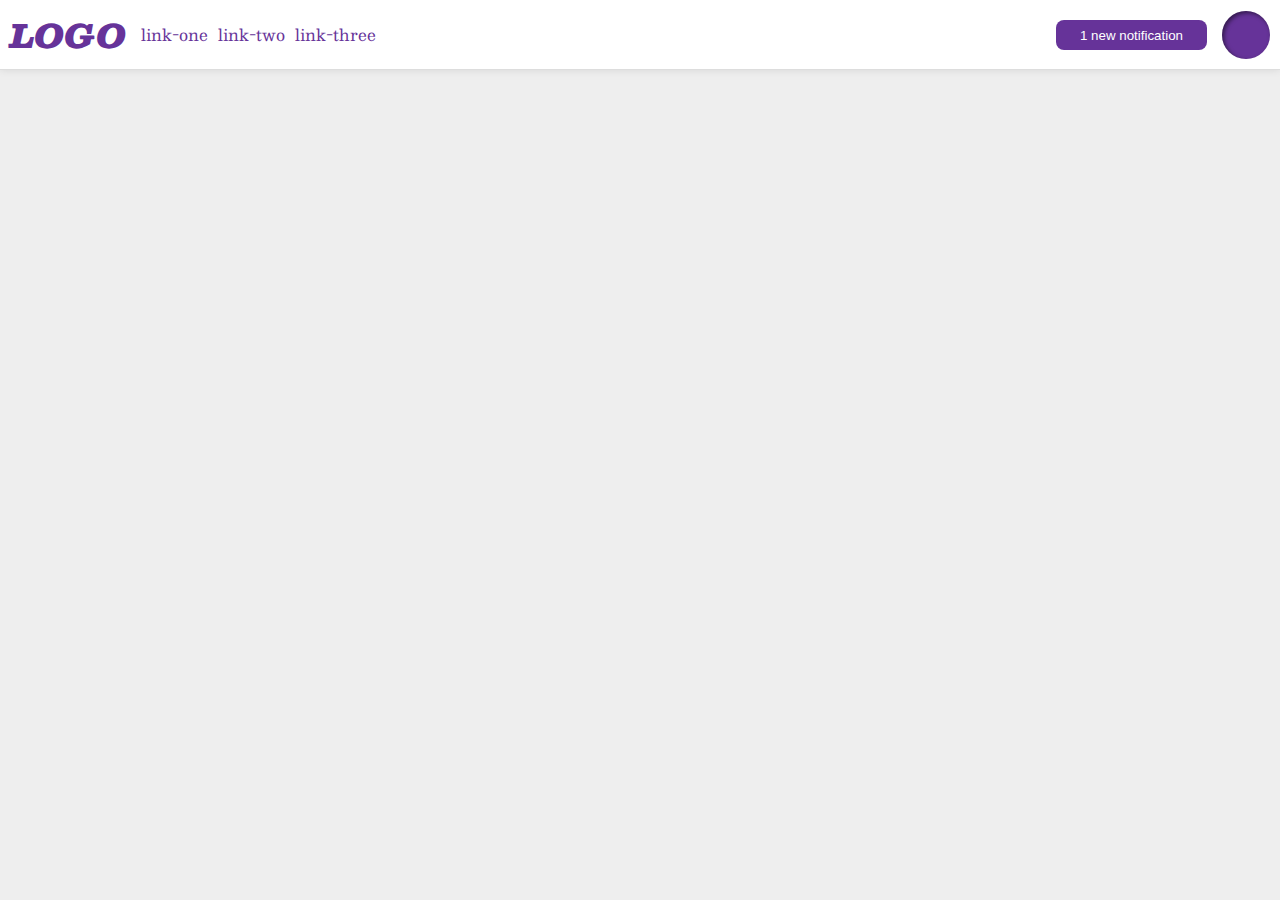
<file: foundations/flex/03-flex-header-2/index.html>
<!DOCTYPE html>
<html lang="en">
  <head>
    <meta charset="UTF-8">
    <meta http-equiv="X-UA-Compatible" content="IE=edge">
    <meta name="viewport" content="width=device-width, initial-scale=1.0">
    <title>Flex Header 2</title>
    <link rel="stylesheet" href="style.css">
  </head>
  <body>
    <div class="header">
      <div class="left">
        <div class="logo">
          LOGO
        </div>
        <ul class="links">
          <li><a href="https://google.com">link-one</a></li>
          <li><a href="https://google.com">link-two</a></li>
          <li><a href="https://google.com">link-three</a></li>
        </ul>
      </div>
      <div class="right">
        <button class="notifications">
          1 new notification
        </button>
        <div class="profile-image"></div>
      </div>
    </div>
  </body>
</html>
</file>
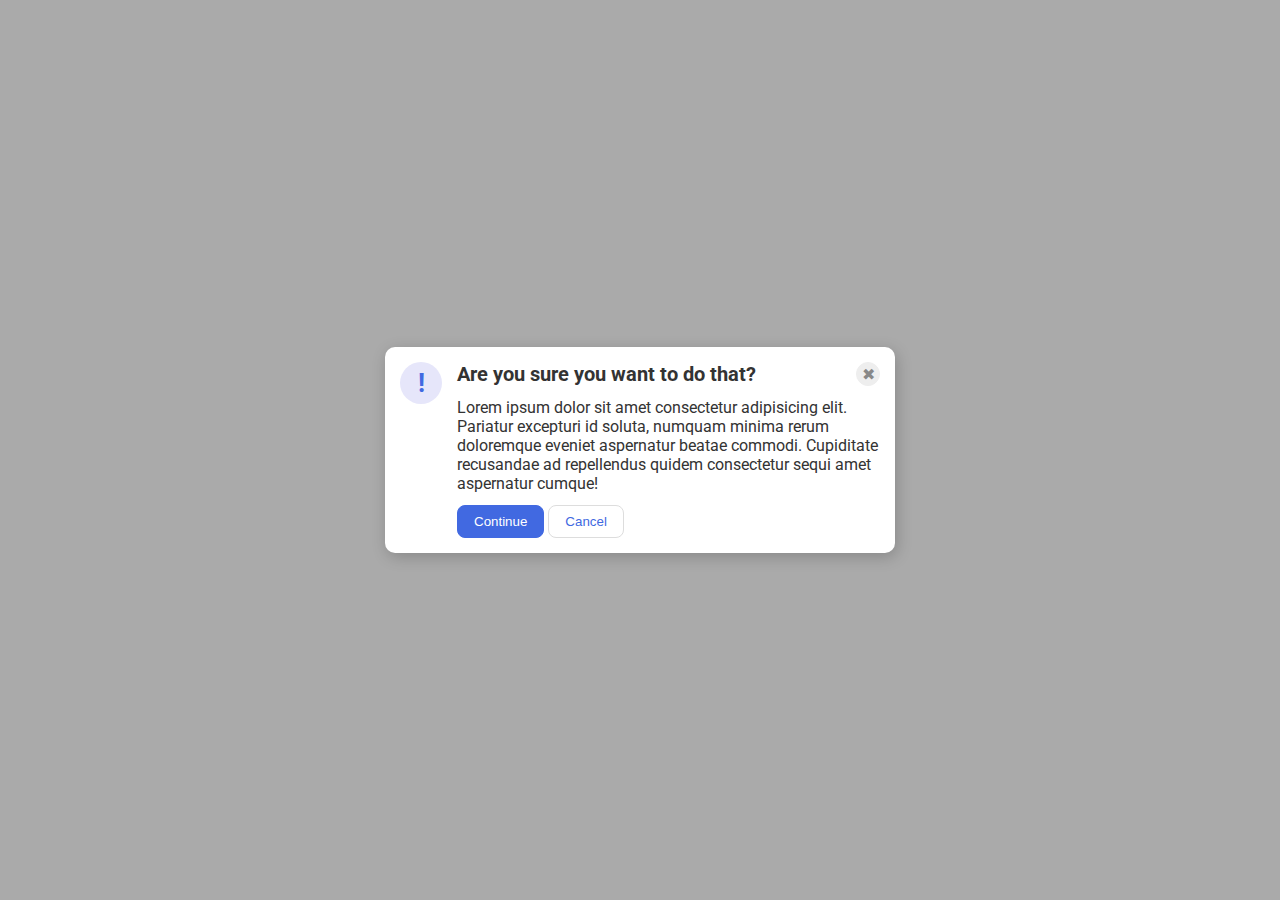
<file: foundations/flex/05-flex-modal/index.html>
<!DOCTYPE html>
<html lang="en">
  <head>
    <meta charset="UTF-8">
    <meta http-equiv="X-UA-Compatible" content="IE=edge">
    <meta name="viewport" content="width=device-width, initial-scale=1.0">
    <link rel="stylesheet" href="style.css">
    <title>Modal</title>
  </head>
  <body>
    <div class="modal">
      <div class="left">
        <div class="icon">!</div>
      </div>
      <div class="right">
        <div class="right-top">
          <div class="header">Are you sure you want to do that?</div>
          <button class="close-button">✖</button>
        </div>
        <div class="text">Lorem ipsum dolor sit amet consectetur adipisicing elit. Pariatur excepturi id soluta, numquam minima rerum doloremque eveniet aspernatur beatae commodi. Cupiditate recusandae ad repellendus quidem consectetur sequi amet aspernatur cumque!</div>
        <div class="right-bottom">
          <button class="continue">Continue</button>
          <button class="cancel">Cancel</button>
        </div>
      </div>
    </div>
  </body>
</html>
</file>
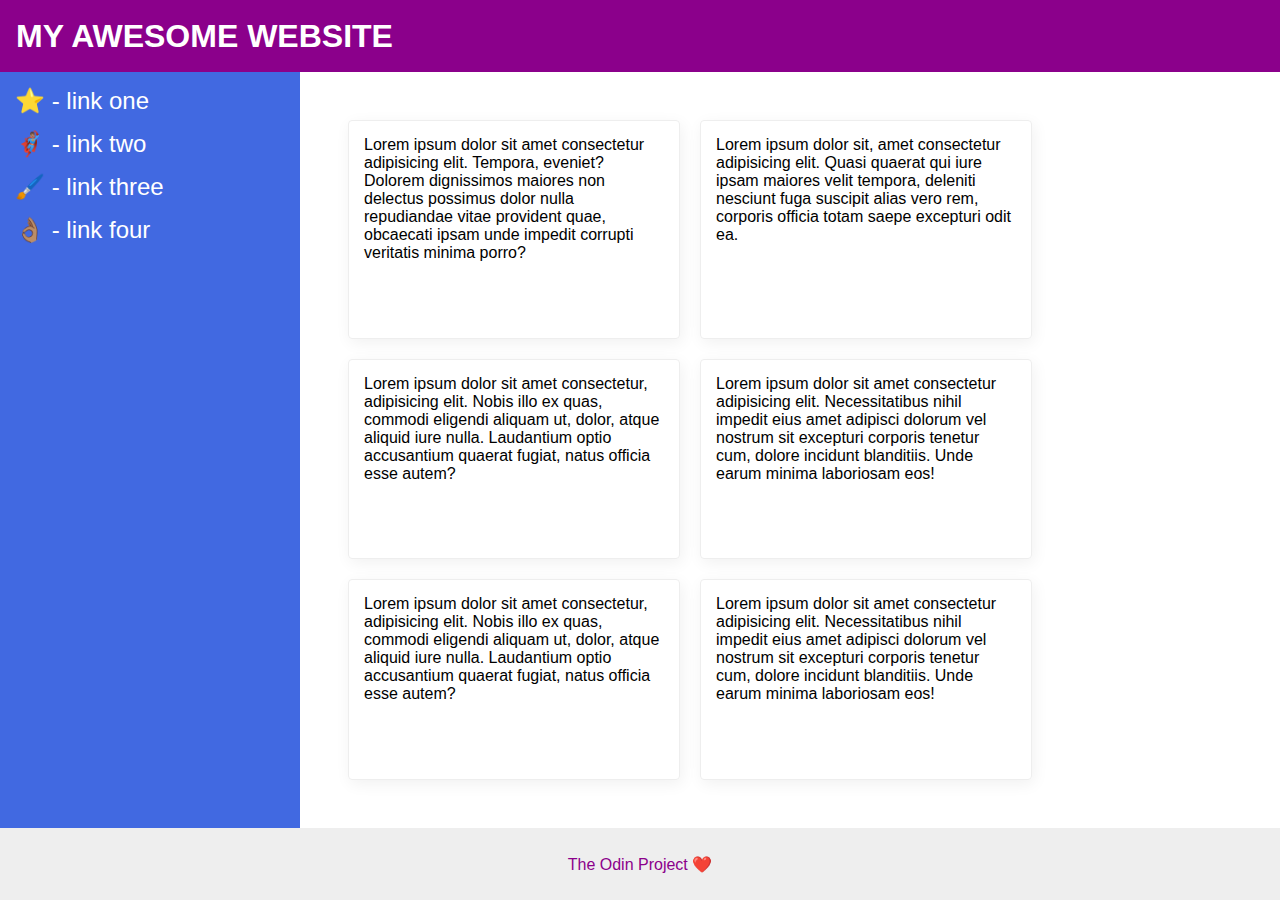
<file: foundations/flex/07-flex-layout-2/index.html>
<!DOCTYPE html>
<html lang="en">
  <head>
    <meta charset="UTF-8">
    <meta http-equiv="X-UA-Compatible" content="IE=edge">
    <meta name="viewport" content="width=device-width, initial-scale=1.0">
    <title>The Holy Grail</title>
    <link rel="stylesheet" href="style.css">
  </head>
  <body>
    <div class="header">
      MY AWESOME WEBSITE
    </div>
    
    <div class="content">
      <div class="sidebar">
        <ul>
          <li><a href="#">⭐ - link one</a></li>
          <li><a href="#">🦸🏽‍♂️ - link two</a></li>
          <li><a href="#">🖌️ - link three</a></li>
          <li><a href="#">👌🏽 - link four</a></li>
        </ul>
      </div>
      <div class="cards">
        <div class="card">Lorem ipsum dolor sit amet consectetur adipisicing elit. Tempora, eveniet? Dolorem dignissimos maiores non delectus possimus dolor nulla repudiandae vitae provident quae, obcaecati ipsam unde impedit corrupti veritatis minima porro?</div>
        <div class="card">Lorem ipsum dolor sit, amet consectetur adipisicing elit. Quasi quaerat qui iure ipsam maiores velit tempora, deleniti nesciunt fuga suscipit alias vero rem, corporis officia totam saepe excepturi odit ea.</div>
        <div class="card">Lorem ipsum dolor sit amet consectetur, adipisicing elit. Nobis illo ex quas, commodi eligendi aliquam ut, dolor, atque aliquid iure nulla. Laudantium optio accusantium quaerat fugiat, natus officia esse autem?</div>
        <div class="card">Lorem ipsum dolor sit amet consectetur adipisicing elit. Necessitatibus nihil impedit eius amet adipisci dolorum vel nostrum sit excepturi corporis tenetur cum, dolore incidunt blanditiis. Unde earum minima laboriosam eos!</div>
        <div class="card">Lorem ipsum dolor sit amet consectetur, adipisicing elit. Nobis illo ex quas, commodi eligendi aliquam ut, dolor, atque aliquid iure nulla. Laudantium optio accusantium quaerat fugiat, natus officia esse autem?</div>
        <div class="card">Lorem ipsum dolor sit amet consectetur adipisicing elit. Necessitatibus nihil impedit eius amet adipisci dolorum vel nostrum sit excepturi corporis tenetur cum, dolore incidunt blanditiis. Unde earum minima laboriosam eos!</div>
      </div>
    </div>  
    <div class="footer">
      The Odin Project ❤️
    </div>
  </body>
</html>
</file>
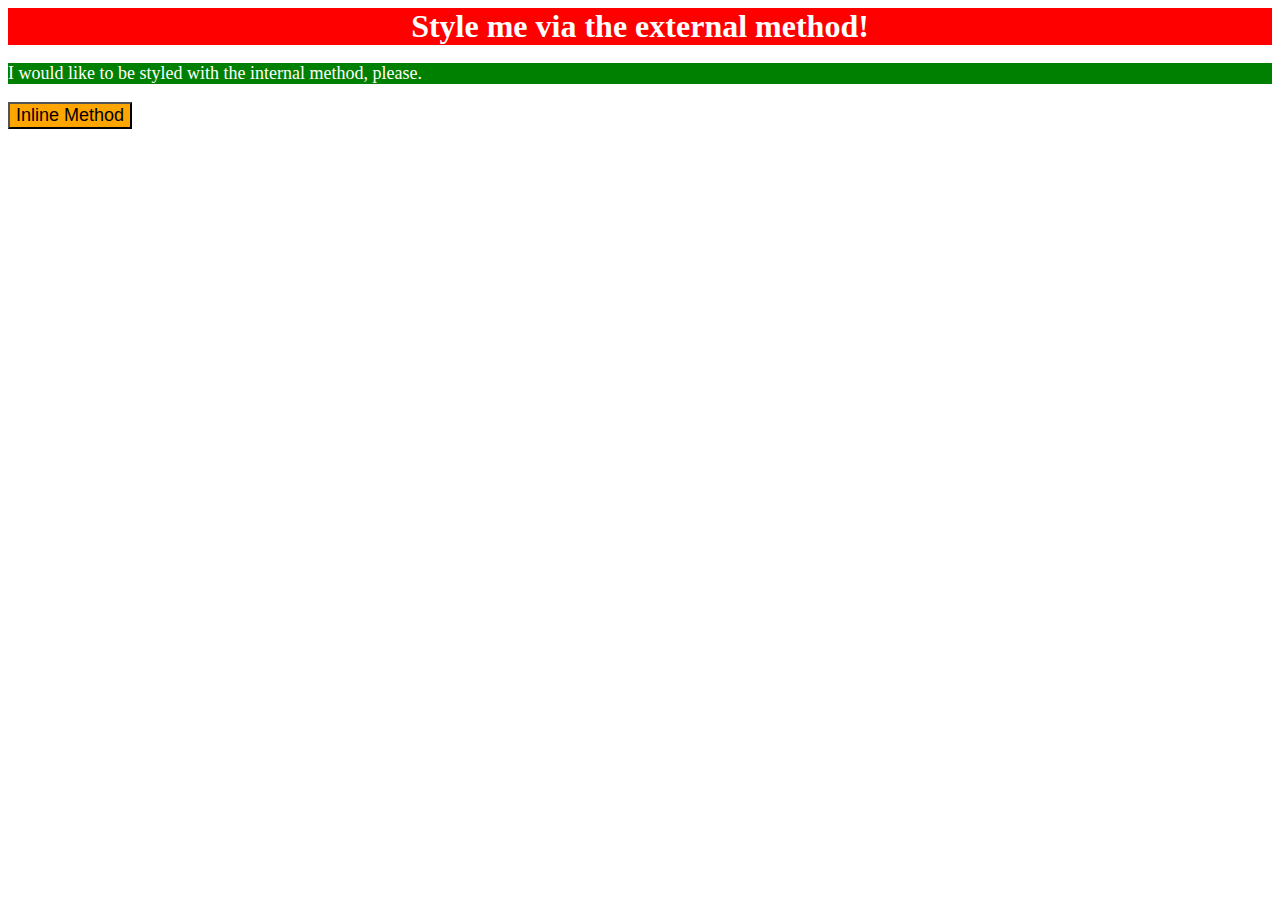
<file: foundations/intro-to-css/01-css-methods/index.html>
<!DOCTYPE html>
<html lang="en">
  <head>
    <meta charset="UTF-8">
    <meta http-equiv="X-UA-Compatible" content="IE=edge">
    <meta name="viewport" content="width=device-width, initial-scale=1.0">
    <title>Methods for Adding CSS</title>
    <link rel="stylesheet" href="styles.css">
    <style>
      p {
        background-color: green;
        color: white;
        font-size: 18px;
      }
    </style>
  </head>
  <body>
    <div>Style me via the external method!</div>
    <p>I would like to be styled with the internal method, please.</p>
    <button style=" background-color: orange; font-size: 18px;">Inline Method</button>
  </body>
</html>
</file>
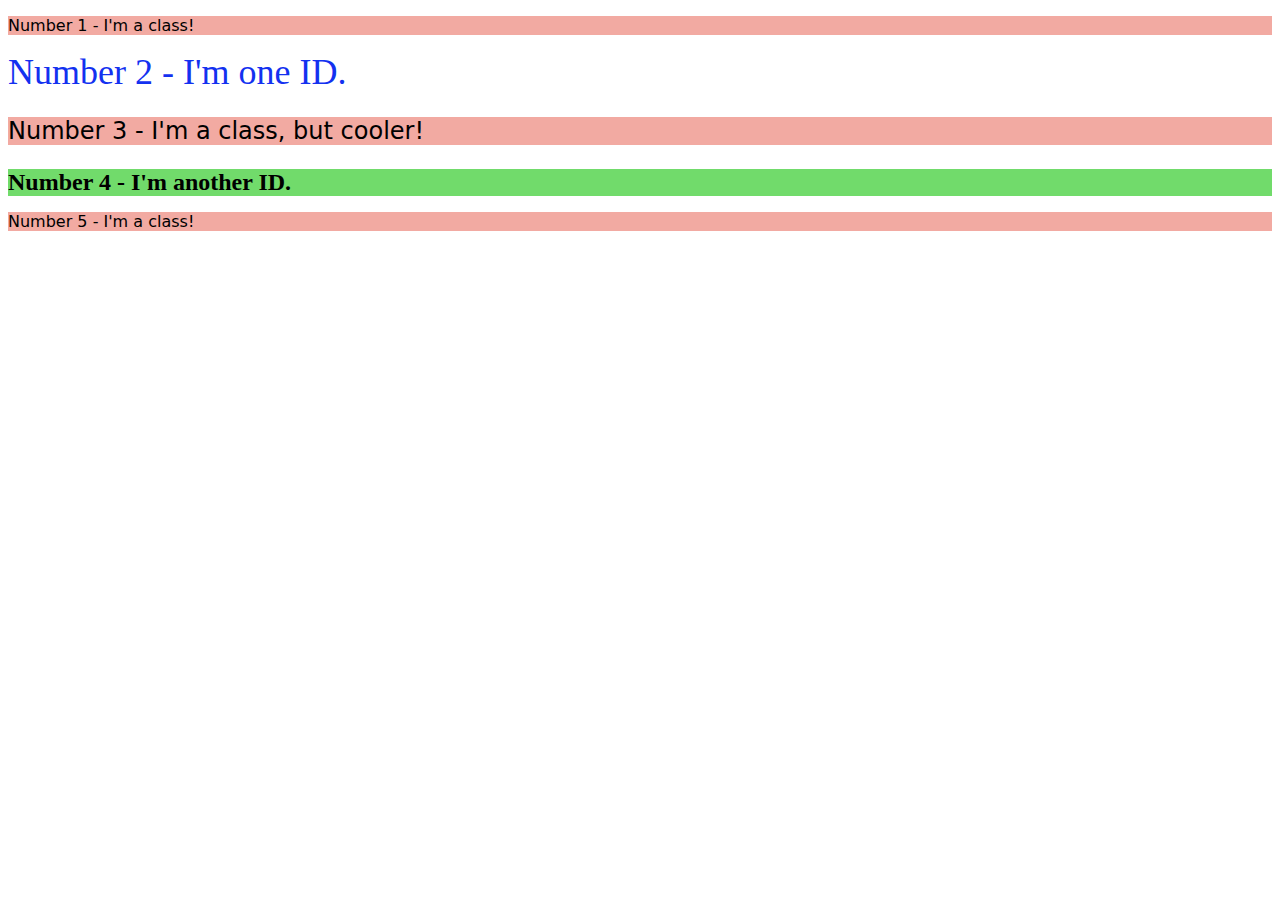
<file: foundations/intro-to-css/02-class-id-selectors/index.html>
<!DOCTYPE html>
<html lang="en">
  <head>
    <meta charset="UTF-8">
    <meta http-equiv="X-UA-Compatible" content="IE=edge">
    <meta name="viewport" content="width=device-width, initial-scale=1.0">
    <title>Class and ID Selectors</title>
    <link rel="stylesheet" href="style.css">
  </head>
  <body>
    <p class="odd">Number 1 - I'm a class!</p>
    <div id="second">Number 2 - I'm one ID.</div>
    <p class="odd odd-additional">Number 3 - I'm a class, but cooler!</p>
    <div id="fourth">Number 4 - I'm another ID.</div>
    <p class="odd">Number 5 - I'm a class!</p>
  </body>
</html>
</file>
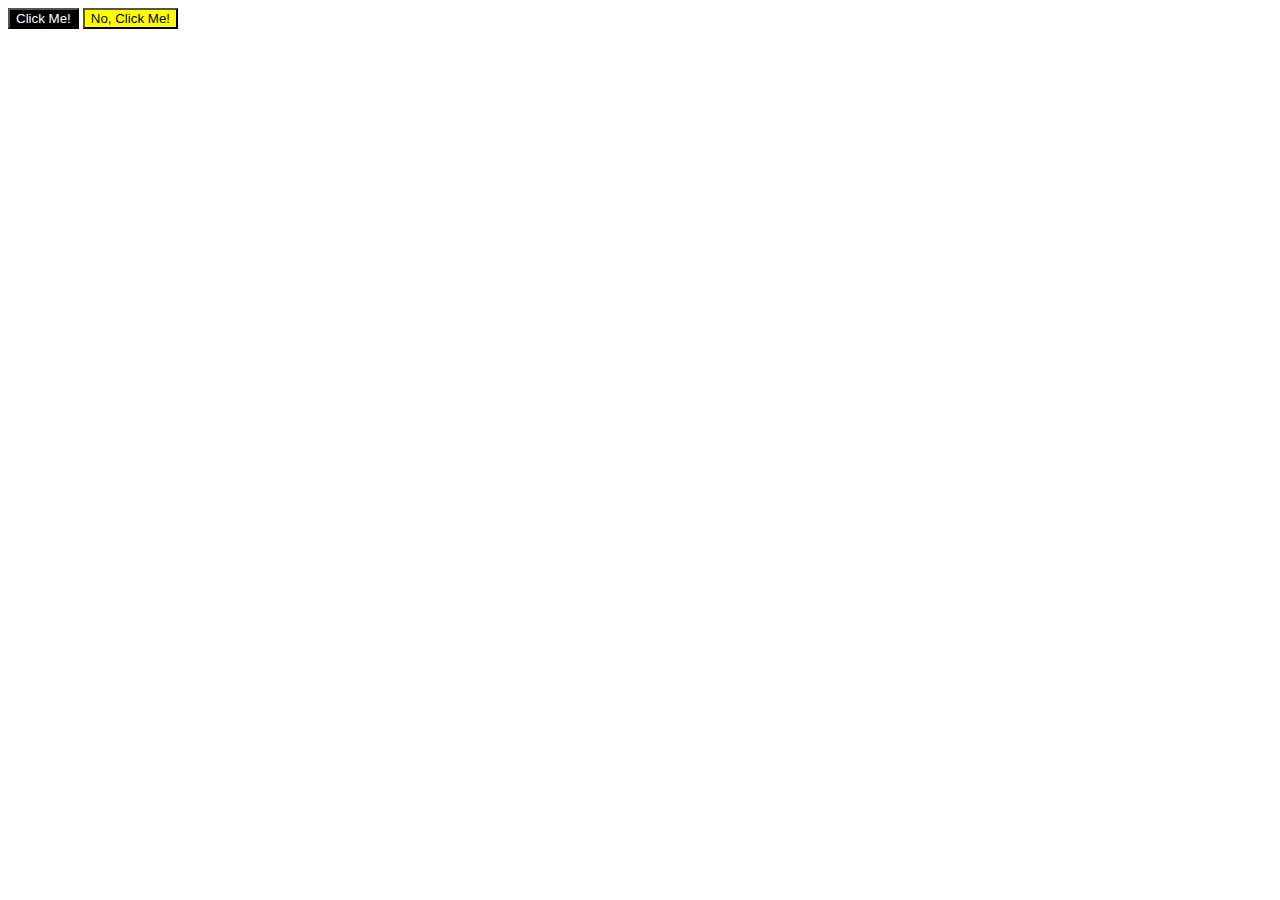
<file: foundations/intro-to-css/03-grouping-selectors/index.html>
<!DOCTYPE html>
<html lang="en">
  <head>
    <meta charset="UTF-8">
    <meta http-equiv="X-UA-Compatible" content="IE=edge">
    <meta name="viewport" content="width=device-width, initial-scale=1.0">
    <title>Grouping Selectors</title>
    <link rel="stylesheet" href="style.css">
  </head>
  <body>
    <button class="click">Click Me!</button>
    <button class="no-click">No, Click Me!</button>
  </body>
</html>
</file>
<file: foundations/flex/03-flex-header-2/style.css>
/* this is some magical font-importing.  
you'll learn about it later. */
@import url('https://fonts.googleapis.com/css2?family=Besley:ital,wght@0,400;1,900&display=swap');

body {
  margin: 0;
  background: #eee;
  font-family: Besley, serif;
}

.header {
  background: white;
  border-bottom: 1px solid #ddd;
  box-shadow: 0 0 8px rgba(0,0,0,.1);
  display: flex;
  justify-content: space-between;
  align-items: center;
  padding: 5px 10px;
}

.profile-image {
  background: rebeccapurple;
  box-shadow: inset 2px 2px 4px rgba(0,0,0,.5);
  border-radius: 50%;
  width: 48px;
  height: 48px;
}

.logo {
  color: rebeccapurple;
  font-size: 32px;
  font-weight: 900;
  font-style: italic;
}

button {
  border: none;
  border-radius: 8px;
  background: rebeccapurple;
  color: white;
  padding: 8px 24px;
  height: 30px;
}

a {
  /* this removes the line under our links */
  text-decoration: none;
  color: rebeccapurple;
}

ul {
  list-style-type: none;
  display: flex;
  padding: 0px;
  gap: 10px
}

.left,
.right {
  display:flex;
  align-items: center;
  gap: 15px;
}
</file>
<file: foundations/flex/05-flex-modal/style.css>
@import url('https://fonts.googleapis.com/css2?family=Roboto:wght@400;700&display=swap');

html, body {
  height: 100%;
}

body {
  font-family: Roboto, sans-serif;
  margin: 0;
  background: #aaa;
  color: #333;
  /* I'll give you this one for free lol */
  display: flex;
  align-items: center;
  justify-content: center;
}

.modal {
  background: white;
  width: 480px;
  border-radius: 10px;
  padding: 15px;
  box-shadow: 2px 4px 16px rgba(0,0,0,.2);
  display: flex;
  gap: 15px;
}

.right {
  display: flex;
  flex-direction: column;
  gap: 12px;
}

.right-top {
  display: flex;
  justify-content: space-between;
  align-items: center;
}

.header {
  font-weight: bold;
  font-size: 20px;
}

.icon {
  color: royalblue;
  font-size: 26px;
  font-weight: 700;
  background: lavender;
  width: 42px;
  height: 42px;
  border-radius: 50%;
  display: flex;
  align-items: center;
  justify-content: center;
}

.close-button {
  background: #eee;
  border-radius: 50%;
  color: #888;
  font-weight: 400;
  font-size: 16px;
  height: 24px;
  width: 24px;
  display: flex;
  align-items: center;
  justify-content: center;
  border: 1px solid #eee;
  padding: 0;
}

button {
  cursor: pointer;
  padding: 8px 16px;
  border-radius: 8px;
}

button.continue {
  background: royalblue;
  border: 1px solid royalblue;
  color: white;
}

button.cancel {
  background: white;
  border: 1px solid #ddd;
  color: royalblue;
}
</file>
<file: foundations/flex/07-flex-layout-2/style.css>
body {
  font-family: -apple-system, BlinkMacSystemFont, 'Segoe UI', Roboto, Oxygen, Ubuntu, Cantarell, 'Open Sans', 'Helvetica Neue', sans-serif;
  margin: 0;
  min-height: 100vh;
  display:flex;
  flex-direction: column;
}

.header {
  height: 72px;
  background: darkmagenta;
  color: white;
  display: flex;
  align-items: center;
  font-size: 32px;
  font-weight: 900;
  padding-left: 16px;
}

.content {
  display: flex;
  flex: auto;
}

.cards {
  display: flex;
  flex-wrap: wrap;
  padding: 48px;
  gap: 20px;
  align-content: stretch;
}

.card {
  flex: 0 0 300px;
  overflow: hidden;
}

.footer {
  height: 72px;
  background: #eee;
  color: darkmagenta;
  display:flex;
  justify-content: center;
  align-items: center;
}

.sidebar {
  width: 300px;
  background: royalblue;
  box-sizing: border-box;
  flex: 0 0 auto;
  display: flex;
  justify-content: flex-start;
  align-items: flex-start;
  padding: 15px;
}

ul {
  display: flex;
  flex-direction: column;
  list-style-type: none;
  padding: 0px;
  margin: 0px;
  gap:15px;
}

a {
  text-decoration: none;
  color: white;
  font-size: 24px;
}

.card {
  border: 1px solid #eee;
  box-shadow: 2px 4px 16px rgba(0,0,0,.06);
  border-radius: 4px;
  padding: 15px;
}
</file>
<file: foundations/intro-to-css/01-css-methods/styles.css>
div {
    background-color: red;
    color: white;
    font-size: 32px;
    text-align: center;
    font-weight: bold;
}
</file>
<file: foundations/intro-to-css/02-class-id-selectors/style.css>
.odd {
    background-color: #f2aaa2;
    font-family: 'Verdana', 'DejaVu Sans', 'sans-serif';
}

#second {
    color: #1331f0;
    font-size: 36px;
}

.odd.odd-additional {
    font-size: 24px;
}

#fourth {
    background-color: #71db6b;
    font-size: 24px;
    font-weight: bold;
}
</file>
<file: foundations/intro-to-css/03-grouping-selectors/style.css>
.click 
.no-click 
{
    font-size: 28px;
    font-family: 'Helvetica', 'Times New Roman', 'sans-serif';
}

.click {
   background-color: rgb(0, 0, 0);     
   color: rgb(255, 255, 255)
}

.no-click {
    background-color: rgb(255, 255, 0);
}
</file>
